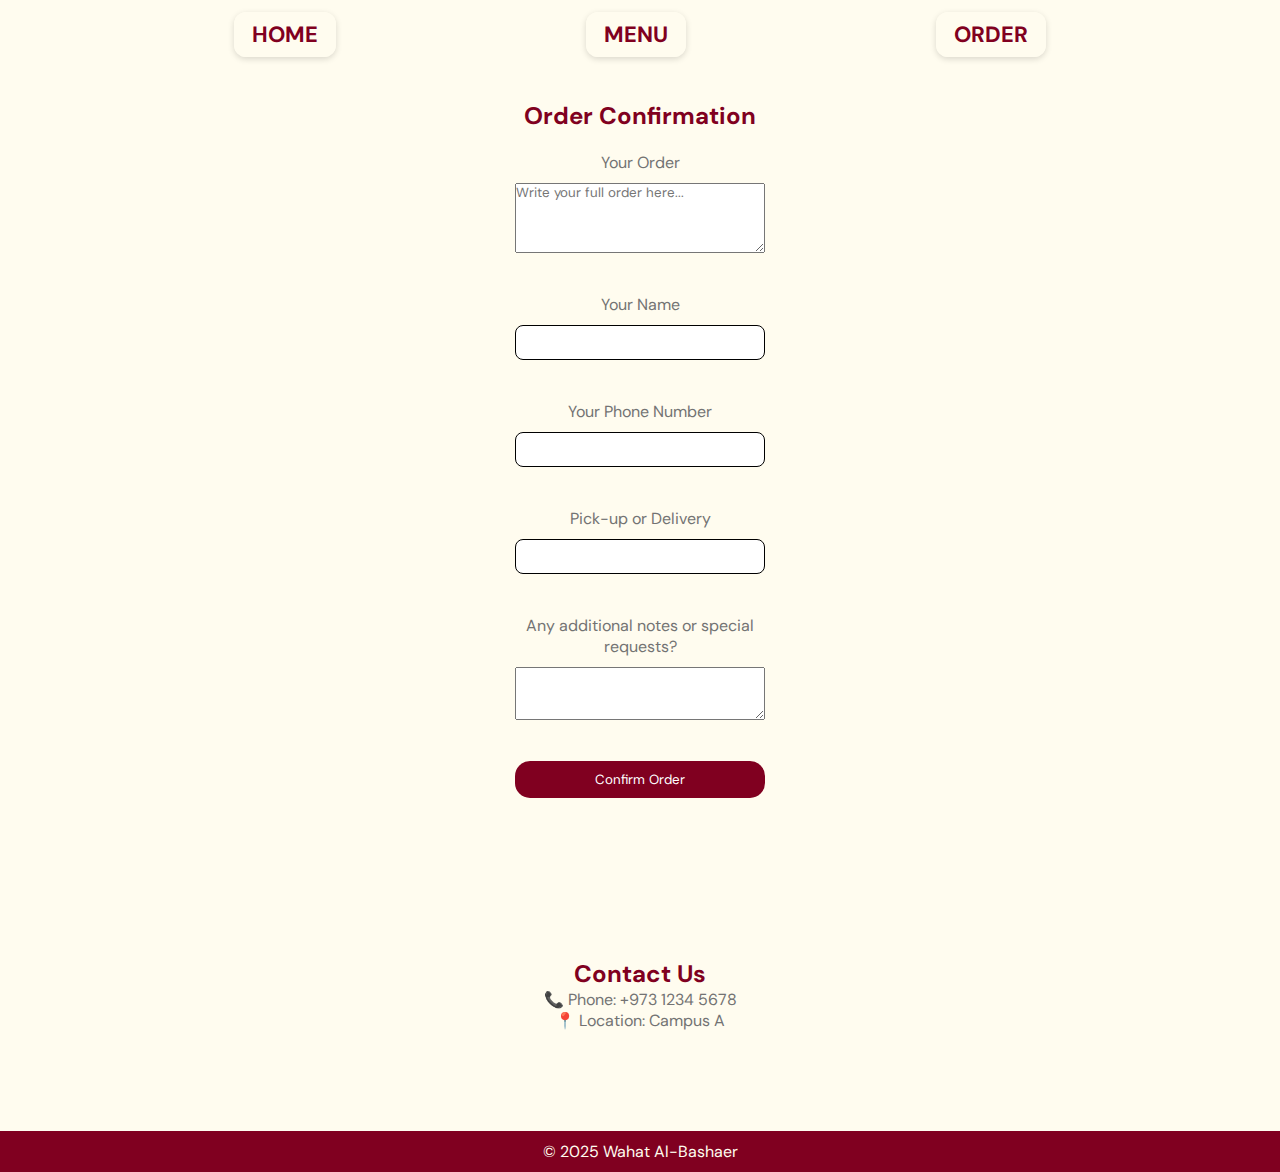
<file: order.html>
<!DOCTYPE html>
<html lang="en">
<head>
  <link href="https://fonts.googleapis.com/css2?family=DM+Sans:wght@400;500;700&display=swap" rel="stylesheet">
  <meta charset="UTF-8">
  <meta name="viewport" content="width=device-width, initial-scale=1.0">
  <title>Wahat Al-Bashaer Restaurant</title>
  <link rel="stylesheet" href="style.css">
</head>
<body>

<header class="navbar">
  <nav id="nav">
    <ul>
      <li><a href="index.html">HOME</a></li>
      <li><a href="menu.html">MENU</a></li>
      <li><a href="order.html">ORDER</a></li>
     
    </ul>
  </nav>
</header>


<section id="cartSection" class="section">
  <h2>Order Confirmation</h2><br>

  <form action="https://formspree.io/f/xdkywprq" method="POST" class="cart-form">

    <!-- Your Order (ONLY ONE) -->
    <label for="order">Your Order</label>
    <textarea id="order" name="order" rows="4" placeholder="Write your full order here..." required></textarea>
    <br>

    <label for="name">Your Name</label>
    <input type="text" id="name" name="name" required />
    <br>

    <label for="phone">Your Phone Number</label>
    <input type="text" id="phone" name="phone" required />
    <br>

    <label for="pickupDelivery">Pick-up or Delivery</label>
    <input type="text" id="pickupDelivery" name="pickupDelivery" required />
    <br>

    <label for="notes">Any additional notes or special requests?</label>
    <textarea id="notes" name="notes" rows="3"></textarea>
    <br>

    <button type="submit" class="hover">Confirm Order</button>

  </form>
</section>

 
<section id="contact" class="section">
  <h2>Contact Us</h2>
  <p>📞 Phone: +973 1234 5678</p>
  <p>📍 Location: Campus A</p>
</section>

<footer>
  <p id="footer1">© 2025 Wahat Al-Bashaer</p>
</footer>
 
<script src="script.js"></script>
</body>
</html>
</file>
<file: style.css>
* {
  margin: 0;
  padding: 0;
  box-sizing: border-box;
  font-family: DM Sans, Arial; text-decoration: none;
}
nav{
  position:fixed;
  top:0;
  width:100%;
  background: #fffcef;
  z-index:10000;
  padding:20px 0;}

nav a{ font-size: 22px;
  font-weight: bold;
      padding: 8px 18px;
       background: #fffcef;
       border-radius: 12px;
      box-shadow: 0 2px 6px rgba(0,0,0,0.15);      
}
.images img {
    width: 200px;
    height: auto;
    object-fit: cover;
}

.images {
    display: grid;
    grid-template-columns: 1fr;
    gap: 10px;
    padding: 10px;
}

@media (max-width: 768px) {
    .images {
        grid-template-columns: 1fr 1fr;
    }
}

body {
  font-family: "DM Sans", sans-serif;
  margin: 0;
  background-color: #fffcef;
  color: #333;
}

a{color: #800020;}

nav ul{list-style:none; 
  display:flex; 
  justify-content:center; 
  gap:250px; }

.category-list,
.section ul {
  list-style: none;
  padding: 0;
  margin: 0;
}

.section {
    margin: 40px auto;
    padding: 60px;
    text-align: center; 
  font-family: 'DM Sans', Arial, sans-serif;
}
  
#category {
  margin: 0 auto;
  text-align: center;
}


.section h3 {
    text-align: left;
    color: maroon;
    margin-bottom: 15px;
    font-size: 1.5em;
    border-bottom: 2px solid gray;
    padding-bottom: 5px;
  text-decoration: none;
}

.table {
    width: 100%;
    border-collapse: collapse;
    box-shadow: 0 4px 10px;
   background-color: white;
  }

.table th {
    color: maroon;
    padding: 12px 15px;
    text-align: center;
  text-decoration: none;}


.table td {
    padding: 12px 15px;
    text-align: center;
    color: maroon;
    border-bottom: 1px; 
  text-decoration: none;}

.table td img {
    width: 120px;
    height: 120px;
    object-fit: cover;
    border-radius: 10px;
}


.table button {
    padding: 8px;
    background-color: maroon;
    color: white;
    border: none;
    border-radius: 5px;
  text-decoration: none;}


.menu-item {
  background: white; 
  border-radius: 15px;
  box-shadow: 0 4px 8px rgba(0,0,0,0.1);
  width: 220px; padding: 15px; transition: transform 0.3s;
}


.menu-img {
    width: 150px;
    height: auto;
    object-fit: cover;
    border-radius: 10px;
}


.cart-form { display: flex;
  flex-direction: column; 
  gap: 10px;
  width: 250px;
  margin: 0 auto; }

.cart-form input, select { padding: 8px; 
  border-radius: 8px;
  border: 1px solid}

.cart-form button {
  background: #800020;
  color: #fff;
  border: none; 
  border-radius: 15px; 
  padding: 10px; cursor: pointer;
}

#banner1 {width: 100% ! important; 
          height: auto ! important;
          display:block ! important;}

footer { background: #800020; 
  color: white; 
  padding: 10px; 
  text-align: center; }


h2 {color: #800020;}
p, label {color:#737373;}

#footer1 {color:#fffcef;}

.hover {
  padding: 5px;
  background: white;
  color: black;
one;
}
.hover:hover { background: darkgrey;
transform: scale (1.1);
             
             }

#home.section { padding: 0;
  
              }


#banner1{transition: 0.5s;}
#banner1:hover {transform: scale(1);}

#ourmenutext {width: 100%;
   max-width: 900px;
   margin: 0 auto;
   padding: 40px 0 10p;
   color: #800020;
              margin-top: 50px;
  }
#home {margin: 0;
      padding: 0;}
</file>
